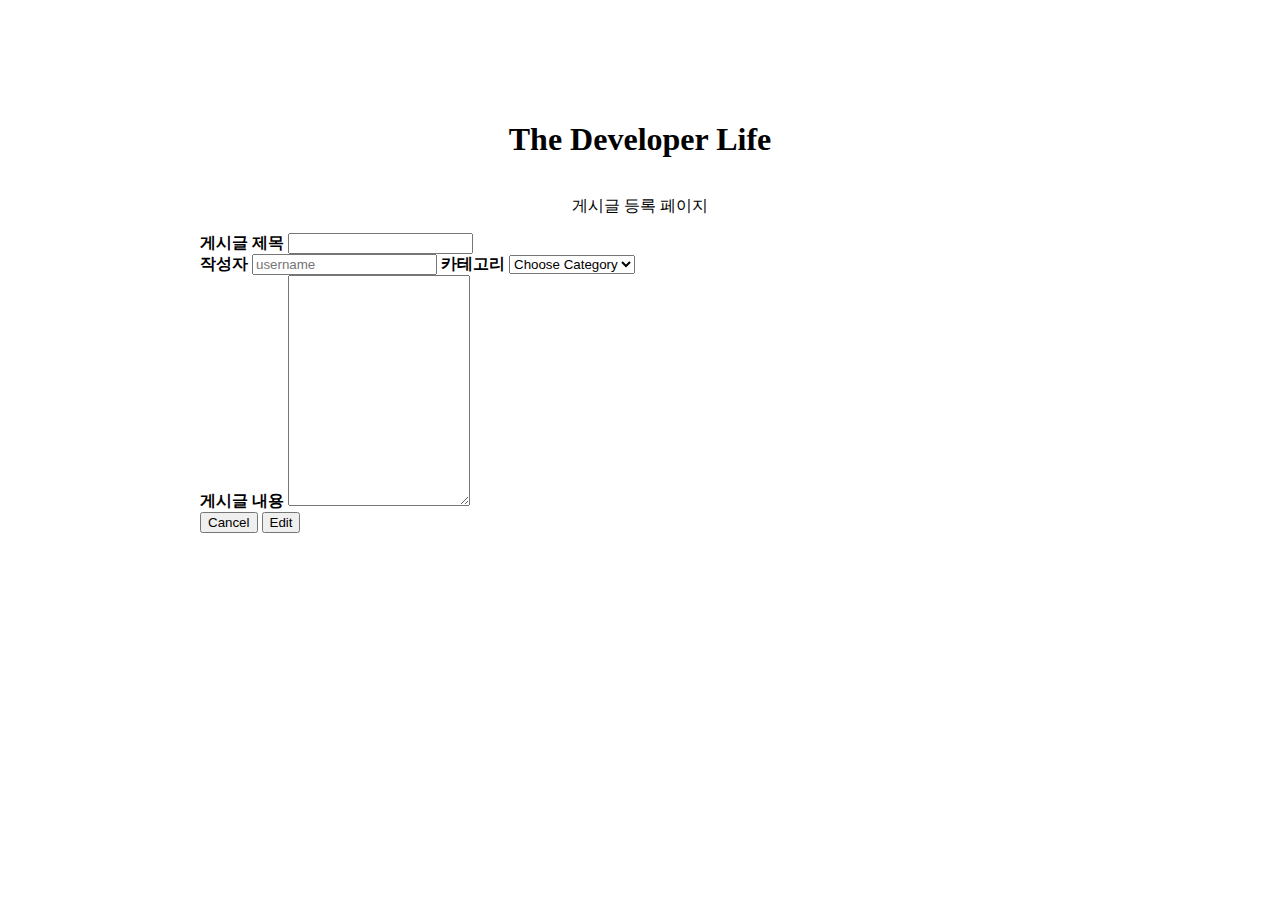
<file: src/main/resources/templates/modifyPost.html>
<!DOCTYPE html>
<html lang="en" xmlns:th="http://www.thymeleaf.org">
<head>
  <meta charset="UTF-8">
  <title>Modify Post Page</title>
  <link href="https://cdn.jsdelivr.net/npm/bootstrap@5.0.2/dist/css/bootstrap.min.css" rel="stylesheet"
        integrity="sha384-EVSTQN3/azprG1Anm3QDgpJLIm9Nao0Yz1ztcQTwFspd3yD65VohhpuuCOmLASjC" crossorigin="anonymous">
  <script src="https://ajax.googleapis.com/ajax/libs/jquery/3.5.1/jquery.min.js"></script>
  <script src="https://cdn.jsdelivr.net/npm/bootstrap@5.0.2/dist/js/bootstrap.bundle.min.js"
          integrity="sha384-MrcW6ZMFYlzcLA8Nl+NtUVF0sA7MsXsP1UyJoMp4YLEuNSfAP+JcXn/tWtIaxVXM"
          crossorigin="anonymous"></script>
  <style>
    body {
      width : auto;
      min-width: 568px;
      margin: 100px 200px;
    }

    .header {
      display: flex;
      flex-direction: column;
      align-items: center;
    }

    .body span {
      font-weight: bold;
    }
  </style>
  <script>
    $(document).ready(function () {
      //JWT Token
      let auth = getToken();
      showPage(auth);
    });

    function showPage(auth) {
      $('#body').empty();

      //Username Setting
      let username = getUsernameFromToken(auth);

      //form Setting
      setHtml(username);

      //Category Setting
      setCategory();
    }

    function setCategory() {
      $.ajax({
        type: 'GET',
        url: '/api/categories',
        success: function(response) {
          let form_category = $('#category');
          form_category.empty();
          let data = response['data'];
          for(let i=0;i<data.length;i++) {
            let category = data[i]
            let category_id = category['id'];
            let name = category['name'];
            form_category.append(`<option value=i+1>${name}</option>`);
          }
        }
      })
    }

    function setHtml(username) {
      let html = `<form>
      <div class="input-group mb-3">
        <span class="input-group-text" id="inputGroup-title">게시글 제목</span>
        <input type="text" id="title" class="form-control" aria-label="Sizing example input" aria-describedby="inputGroup-sizing">
      </div>
      <div class="input-group mb-3 g-2">
        <span class="input-group-text" id="inputGroup-username">작성자</span>
        <input type="text" id="username" class="form-control me-4" placeholder="${username}" aria-label="Sizing example username" aria-describedby="username-sizing" readonly>
        <span class="input-group-text" for="category">카테고리</span>
        <select class="form-select" id="category">
          <!--<option value="1">One</option>
          <option value="2">Two</option>
          <option value="3">Three</option>-->
        </select>
      </div>
      <div class="input-group-lg">
        <span class="input-group-text">게시글 내용</span>
        <textarea class="form-control" id="content" aria-label="With textarea" rows="15"></textarea>
      </div>
      <div class="d-flex justify-content-center mt-3">
        <button type="submit" class="btn btn-dark btn-lg me-5 w-25" onclick="history.back()">Cancel</button>
        <button type="submit" class="btn btn-dark btn-lg me-5 w-25" onclick="modifyPost()">Edit</button>
      </div>
    </form>`
      $('#body').append(html);
    }

    function modifyPost() {

    }

    function getToken() {
      let auth = Cookies.get('Authorization');

      if(auth === undefined) {
        return '';
      }

      return auth;
    }

    function getUsernameFromToken(auth) {
      let token = auth.substring(7);
      let base64Payload = token.split('.')[1];
      let payload = atob(base64Payload);
      let result = JSON.parse(payload.toString())

      return result['sub']
    }
  </script>
</head>
<body>
  <div class="header mb-5">
    <h1>The Developer Life</h1>
    <p>게시글 등록 페이지</p>
  </div>
  <div class="body" id="body">
    <form>
      <div class="input-group mb-3">
        <span class="input-group-text" id="inputGroup-title">게시글 제목</span>
        <input type="text" id="title" class="form-control" aria-label="Sizing example input" aria-describedby="inputGroup-sizing">
      </div>
      <div class="input-group mb-3 g-2">
        <span class="input-group-text" id="inputGroup-username">작성자</span>
        <input type="text" id="username" class="form-control me-4" placeholder="username" aria-label="Sizing example username" aria-describedby="username-sizing" readonly>
        <span class="input-group-text" for="category">카테고리</span>
        <select class="form-select" id="category">
          <option selected>Choose Category</option>
          <option value="1">One</option>
          <option value="2">Two</option>
          <option value="3">Three</option>
        </select>
      </div>
      <div class="input-group-lg">
        <span class="input-group-text">게시글 내용</span>
        <textarea class="form-control" id="content" aria-label="With textarea" rows="15"></textarea>
      </div>
      <div class="d-flex justify-content-center mt-3">
        <button type="submit" class="btn btn-dark btn-lg me-5 w-25" id="cancel">Cancel</button>
        <button type="submit" class="btn btn-dark btn-lg me-5 w-25" id="edit">Edit</button>
      </div>
    </form>
  </div>
  <div class="footer"></div>
</body>
</html>
</file>
